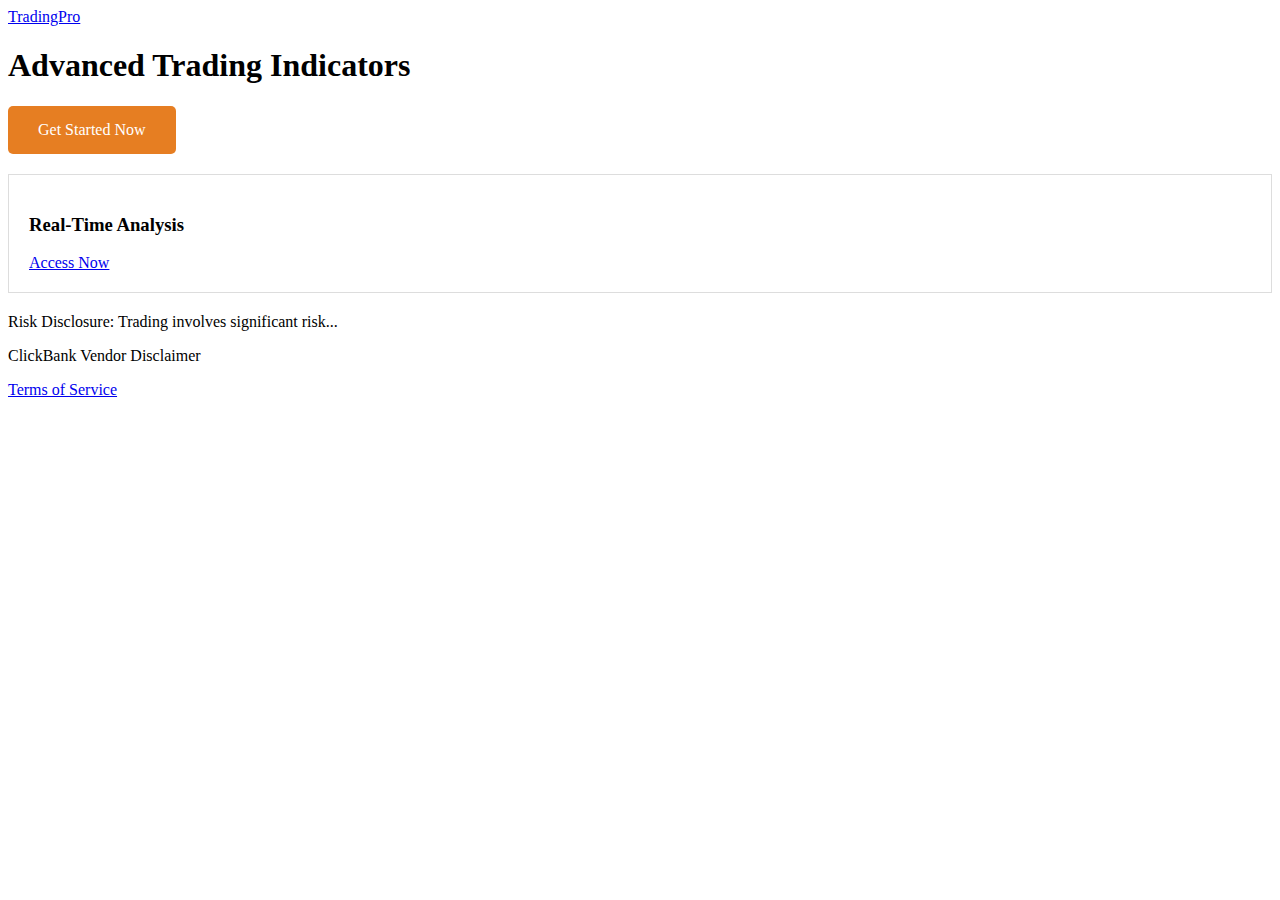
<file: index.html>
<!DOCTYPE html>
<html lang="en">
<head>
    <meta charset="UTF-8">
    <meta name="viewport" content="width=device-width, initial-scale=1.0">
    <title>Trading Indicators Pro</title>
    <meta name="description" content="Professional Trading Indicators for Market Analysis">
    <link rel="stylesheet" href="css/style.css">
    <!-- Schema Markup -->
    <script type="application/ld+json">
    {
        "@context": "https://schema.org",
        "@type": "Product",
        "name": "Trading Suite Pro",
        "image": "images/placeholder.jpg",
        "offers": {
            "@type": "Offer",
            "priceCurrency": "USD",
            "price": "97"
        }
    }
    </script>
</head>
<body>
    <header>
        <nav>
            <a href="/" class="logo">TradingPro</a>
        </nav>
    </header>

    <main>
        <section class="hero">
            <h1>Advanced Trading Indicators</h1>
            <a href="https://5dc03034ajo7au0hu7ucf4ub0o.hop.clickbank.net" 
               class="cta-button"
               target="_blank"
               rel="noopener noreferrer"
               onclick="trackConversion()">
               Get Started Now
            </a>
        </section>

        <section class="features">
            <div class="feature-card">
                <h3>Real-Time Analysis</h3>
                <a href="https://5dc03034ajo7au0hu7ucf4ub0o.hop.clickbank.net" class="cta-link">
                    Access Now
                </a>
            </div>
        </section>
    </main>

    <footer>
        <div class="disclaimer">
            <p>Risk Disclosure: Trading involves significant risk...</p>
            <p>ClickBank Vendor Disclaimer</p>
        </div>
        <a href="terms.html">Terms of Service</a>
    </footer>

    <script src="js/script.js"></script>
</body>
</html>
</file>
<file: css/style.css>
:root {
    --primary-color: #2c3e50;
    --cta-color: #e67e22;
}

.cta-button {
    background: var(--cta-color);
    color: white;
    padding: 15px 30px;
    border-radius: 5px;
    text-decoration: none;
    display: inline-block;
    transition: transform 0.3s ease;
}

.cta-button:hover {
    transform: translateY(-2px);
}

.feature-card {
    border: 1px solid #ddd;
    padding: 20px;
    margin: 20px 0;
}
</file>
